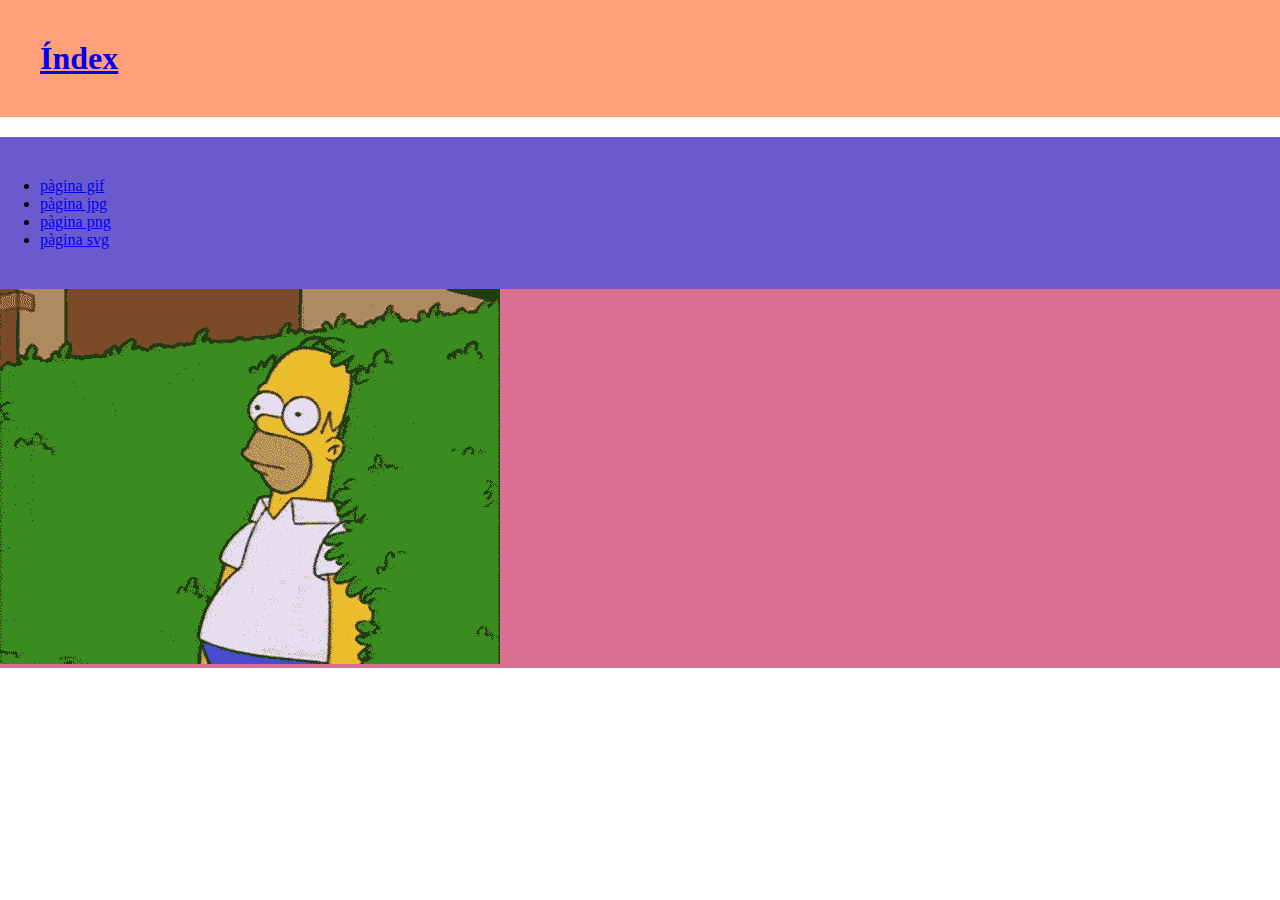
<file: pages/pag_gif.html>
<!DOCTYPE html>
<html lang="en">
<head>
    <meta charset="UTF-8">
    <meta http-equiv="X-UA-Compatible" content="IE=edge">
    <meta name="viewport" content="width=device-width, initial-scale=1.0">
    <title>3p_Img_Video_Audio</title>
    <link rel="stylesheet" href="../css/style.css">
</head>
<body>
    <header>
     <h1> <a href="../index.html">Índex</a></h1>
     </header>
     <nav>
        <ul>
            <li><a href="#">pàgina gif</a></li>
            <li><a href="pag_jpg.html">pàgina jpg</a></li>
            <li><a href="pag_png.html">pàgina png</a></li>
            <li><a href="pag_svg.html">pàgina svg</a></li>
        </ul>
    </nav>
    <main>
        <img src="../img/gif.gif" alt="">
    </main>
</body>
</html>
</file>
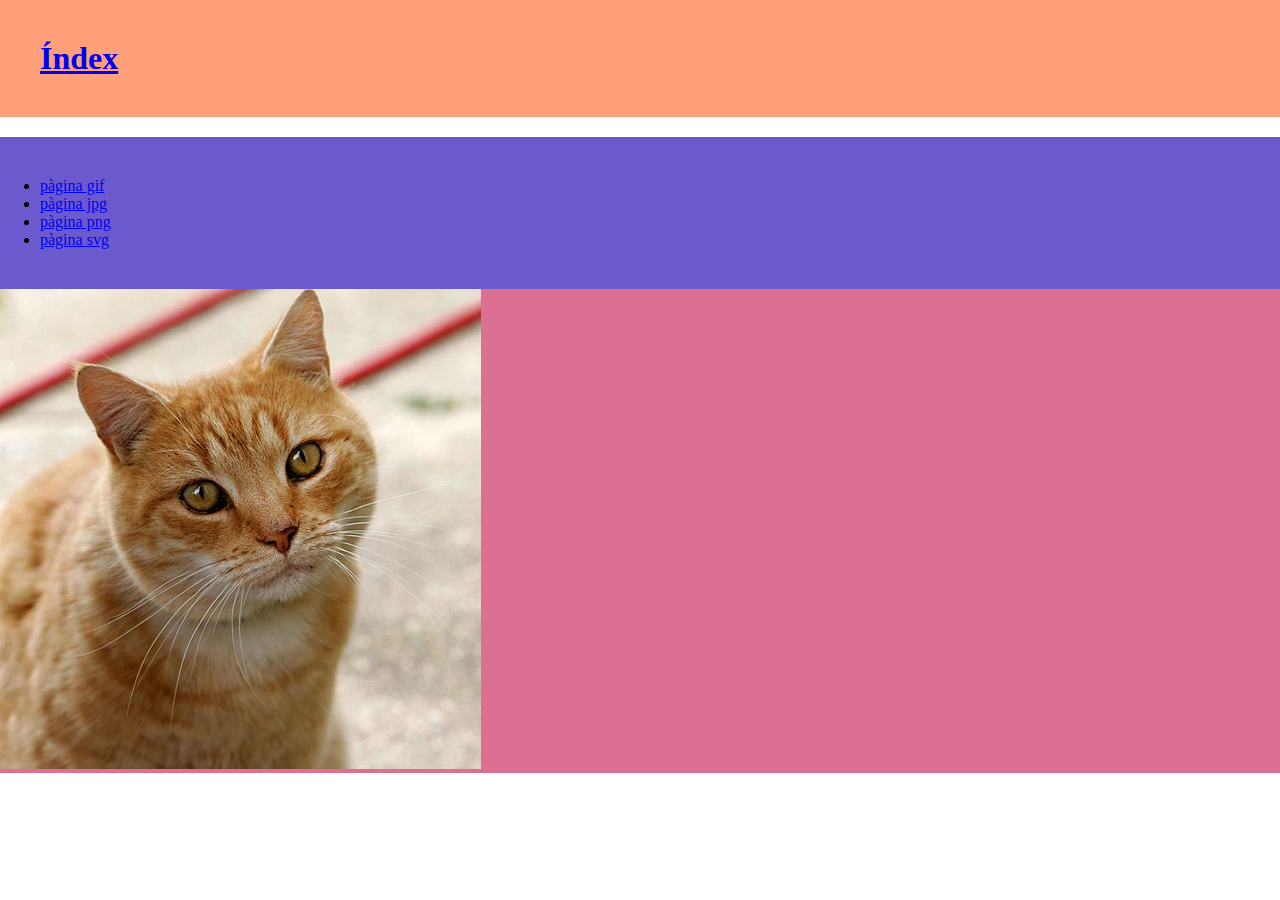
<file: pages/pag_jpg.html>
<!DOCTYPE html>
<html lang="en">
<head>
    <meta charset="UTF-8">
    <meta http-equiv="X-UA-Compatible" content="IE=edge">
    <meta name="viewport" content="width=device-width, initial-scale=1.0">
    <title>3p_Img_Video_Audio</title>
    <link rel="stylesheet" href="../css/style.css">
</head>
<body>
    <header>
        <h1> <a href="../index.html">Índex</a></h1>
        </header>
        <nav>
            <ul>
                <li><a href="pag_gif.html">pàgina gif</a></li>
                <li><a href="#">pàgina jpg</a></li>
                <li><a href="pag_png.html">pàgina png</a></li>
                <li><a href="pag_svg.html">pàgina svg</a></li>
            </ul>
        </nav>
        <main>
            <img src="../img/jpg.jpg" alt="">
        </main>
</body>
</html>
</file>
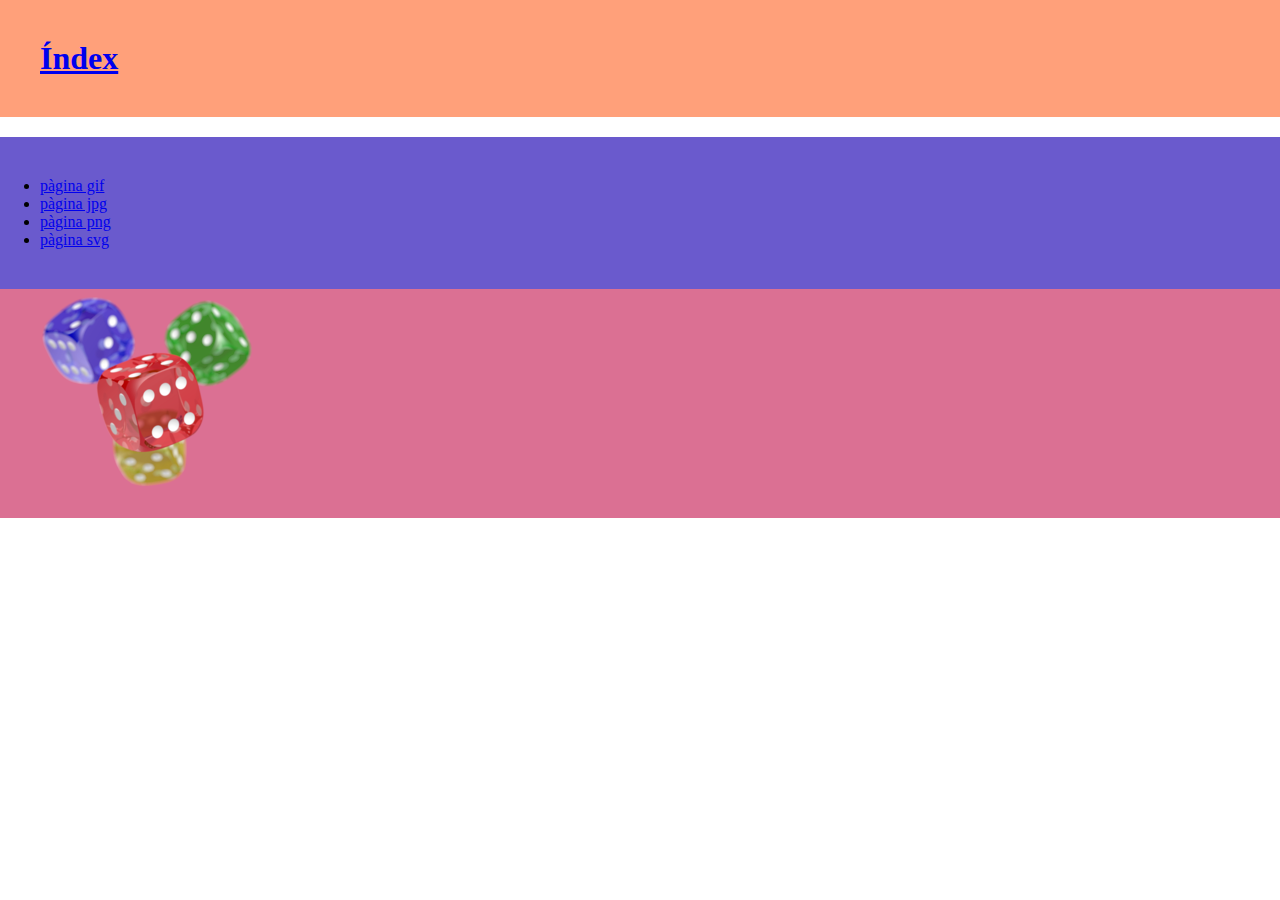
<file: pages/pag_png.html>
<!DOCTYPE html>
<html lang="en">
<head>
    <meta charset="UTF-8">
    <meta http-equiv="X-UA-Compatible" content="IE=edge">
    <meta name="viewport" content="width=device-width, initial-scale=1.0">
    <title>3p_Img_Video_Audio</title>
    <link rel="stylesheet" href="../css/style.css">
</head>
<body>
    <header>
        <h1> <a href="../index.html">Índex</a></h1>
        </header>
        <nav>
            <ul>
                <li><a href="pag_gif.html">pàgina gif</a></li>
                <li><a href="pag_jpg.html">pàgina jpg</a></li>
                <li><a href="#">pàgina png</a></li>
                <li><a href="pag_svg.html">pàgina svg</a></li>
            </ul>
        </nav>
        <main>
            <img src="../img/png.png" alt="">
        </main>
</body>
</html>
</file>
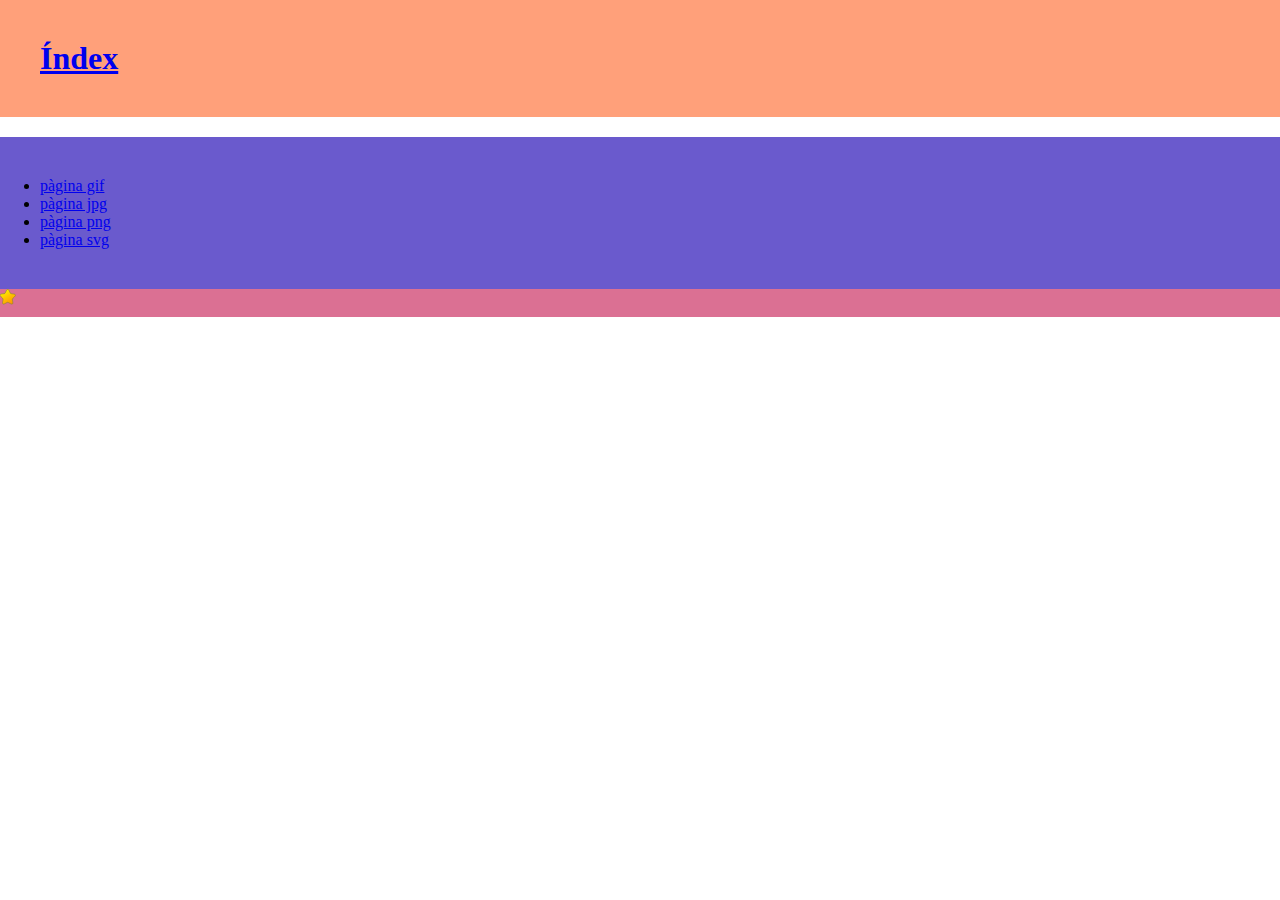
<file: pages/pag_svg.html>
<!DOCTYPE html>
<html lang="en">
<head>
    <meta charset="UTF-8">
    <meta http-equiv="X-UA-Compatible" content="IE=edge">
    <meta name="viewport" content="width=device-width, initial-scale=1.0">
    <title>3p_Img_Video_Audio</title>
    <link rel="stylesheet" href="../css/style.css">
</head>
<body>
    <header>
        <h1> <a href="../index.html">Índex</a></h1>
        </header>
        <nav>
            <ul>
                <li><a href="pag_gif.html">pàgina gif</a></li>
                <li><a href="pag_jpg.html">pàgina jpg</a></li>
                <li><a href="pag_png.html">pàgina png</a></li>
                <li><a href="#">pàgina svg</a></li>
            </ul>
        </nav>
        <main>
            <img src="../img/gold.svg" alt="">
        </main>
</body>
</html>
</file>
<file: css/style.css>
*{
    margin: 0;
    padding: 0;
}

header{
    padding: 40px;
    margin-bottom: 20px;
    background-color:lightsalmon;
}
nav{
    padding: 40px;
    background-color: slateblue;
}
main{
    background-color:palevioletred;
}
</file>
